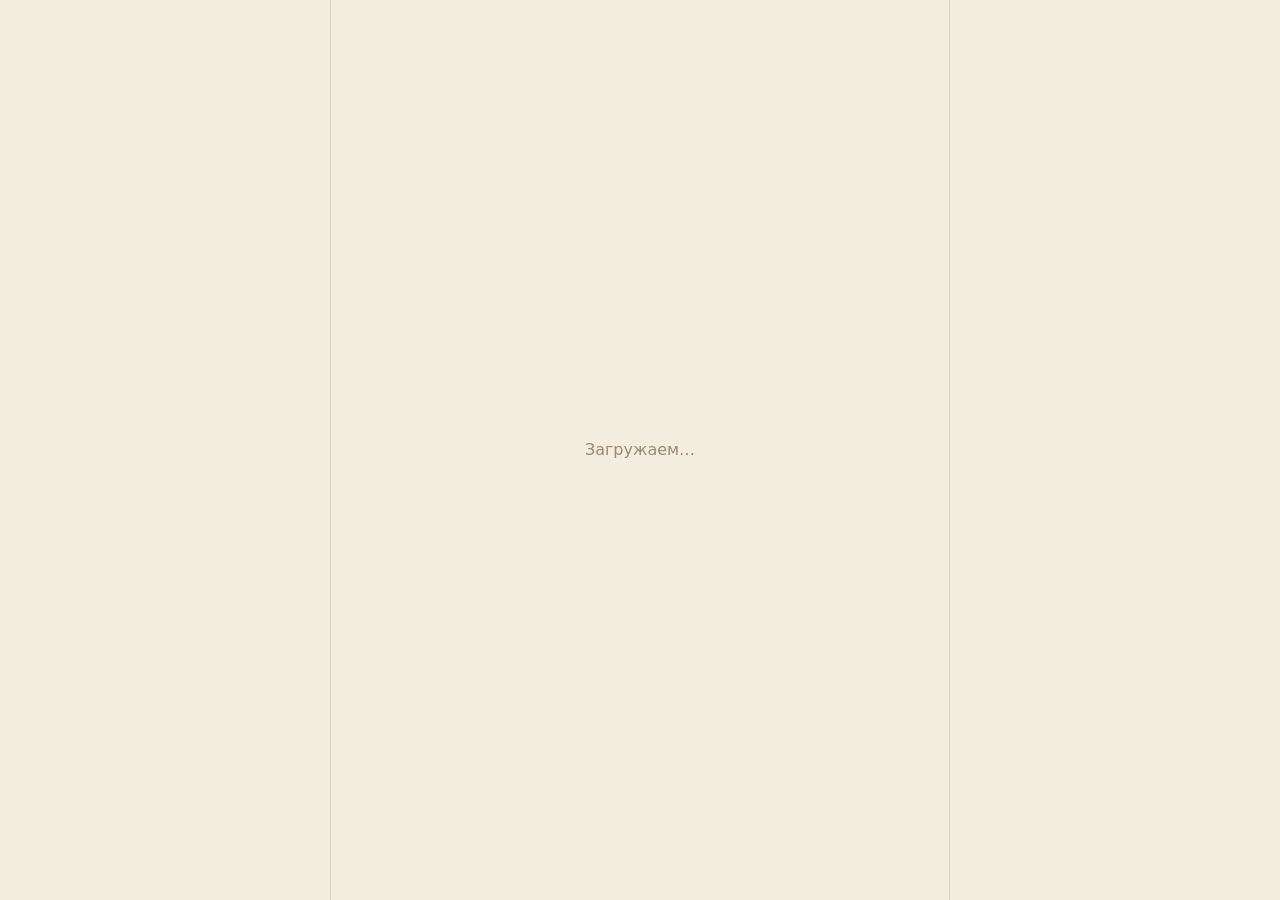
<file: index.html>
<!doctype html>
<html lang="ru">
  <head>
    <meta charset="utf-8" />
    <meta name="robots" content="noindex, nofollow" />
    <meta
      name="viewport"
      content="width=device-width, initial-scale=1, viewport-fit=cover, user-scalable=no"
    />
    <meta name="theme-color" content="#b3572a" media="(prefers-color-scheme: light)" />
    <meta name="theme-color" content="#0f0c08" media="(prefers-color-scheme: dark)" />
    <title>Дачные тайны</title>
    <script type="module" crossorigin src="./assets/index.B3UUmNDJ.js"></script>
    <link rel="stylesheet" crossorigin href="./assets/style.BuzWzdfw.css">
  </head>
  <body>
    <div id="app">
      <div class="boot">Загружаем…</div>
    </div>
  </body>
</html>
</file>
<file: assets/style.BuzWzdfw.css>
:root{--paper: #eff1ee;--surface: #ffffff;--surface-2: #e6ebe7;--ink: #16201b;--ink-2: #4a5750;--ink-3: #79887f;--line: #d2d9d3;--felt: #1f6e4e;--felt-soft: #dcebe2;--suit: #b3332b;--gold: #8c6f1e;--side-1: #1f6e4e;--side-2: #b3332b;--font-ui: "Segoe UI", system-ui, -apple-system, sans-serif;--font-num: ui-monospace, "Cascadia Mono", Consolas, monospace;--r-sm: 6px;--r-md: 10px;--r-lg: 16px;--gap-1: 4px;--gap-2: 8px;--gap-3: 14px;--gap-4: 22px;--gap-5: 34px;--tap: 44px;--shadow: 0 1px 2px rgb(22 32 27 / .06), 0 6px 20px rgb(22 32 27 / .08);--ease: cubic-bezier(.2, .7, .3, 1)}@media (prefers-color-scheme: dark){:root:not([data-theme=light]){--paper: #0f1412;--surface: #161d19;--surface-2: #1d2621;--ink: #e6ece7;--ink-2: #a7b4ac;--ink-3: #7b8a82;--line: #2a3531;--felt: #4fc08d;--felt-soft: #153024;--suit: #e8756a;--gold: #d2b061;--side-1: #4fc08d;--side-2: #e8756a;--shadow: 0 1px 2px rgb(0 0 0 / .4), 0 8px 24px rgb(0 0 0 / .35)}}:root[data-theme=dark]{--paper: #0f1412;--surface: #161d19;--surface-2: #1d2621;--ink: #e6ece7;--ink-2: #a7b4ac;--ink-3: #7b8a82;--line: #2a3531;--felt: #4fc08d;--felt-soft: #153024;--suit: #e8756a;--gold: #d2b061;--side-1: #4fc08d;--side-2: #e8756a;--shadow: 0 1px 2px rgb(0 0 0 / .4), 0 8px 24px rgb(0 0 0 / .35)}@media (prefers-reduced-motion: reduce){*,*:before,*:after{animation-duration:.01ms!important;transition-duration:.01ms!important}}*{box-sizing:border-box;-webkit-tap-highlight-color:transparent}html,body{margin:0;height:100%;overscroll-behavior:none}body{background:var(--paper);color:var(--ink);font-family:var(--font-ui);font-size:16px;line-height:1.5;user-select:none;-webkit-user-select:none}#app{height:100%;width:100%;max-width:620px;margin:0 auto;display:flex;flex-direction:column;background:var(--paper);border-inline:1px solid var(--line)}@media (max-width: 640px){#app{border-inline:0}}.screen{flex:1;display:flex;flex-direction:column;min-height:0}.screen[hidden]{display:none}.topbar{display:flex;align-items:center;gap:var(--gap-2);padding:var(--gap-2) var(--gap-3);border-bottom:1px solid var(--line);background:var(--surface);min-height:52px}.topbar .title{font-weight:600;letter-spacing:.01em}.topbar .spacer{flex:1}.btn{appearance:none;border:1px solid var(--line);background:var(--surface);color:var(--ink);font:inherit;font-weight:600;min-height:var(--tap);padding:0 18px;border-radius:var(--r-md);cursor:pointer;display:inline-flex;align-items:center;justify-content:center;gap:var(--gap-2);transition:transform .12s var(--ease),background .15s var(--ease)}.btn:active{transform:translateY(1px)}.btn:focus-visible{outline:2px solid var(--felt);outline-offset:2px}.btn.primary{background:var(--felt);border-color:var(--felt);color:#fff}:root[data-theme=dark] .btn.primary,:root:not([data-theme=light]) .btn.primary{color:#08110c}.btn.ghost{border-color:transparent;background:transparent;color:var(--ink-2);padding:0 10px}.btn.reward{border-color:var(--gold);color:var(--gold);background:transparent}.btn[disabled]{opacity:.45;pointer-events:none}.overlay{position:fixed;inset:0;background:#0a100d8c;display:grid;place-items:center;padding:var(--gap-4);z-index:40;animation:fade .18s var(--ease)}.overlay[hidden]{display:none}.dialog{background:var(--surface);border:1px solid var(--line);border-radius:var(--r-lg);box-shadow:var(--shadow);padding:var(--gap-4);width:min(420px,100%);display:flex;flex-direction:column;gap:var(--gap-3);animation:pop .22s var(--ease)}.dialog h2{margin:0;font-size:22px;letter-spacing:-.01em}.dialog p{margin:0;color:var(--ink-2)}.dialog .actions{display:flex;flex-direction:column;gap:var(--gap-2)}.toast{position:fixed;left:50%;bottom:24px;transform:translate(-50%);background:var(--ink);color:var(--paper);padding:10px 16px;border-radius:var(--r-md);font-size:14px;z-index:50;animation:fade .18s var(--ease)}@keyframes fade{0%{opacity:0}}@keyframes pop{0%{opacity:0;transform:scale(.94)}}:root{--paper: #f3ede0;--surface: #fffaf0;--surface-2: #ece2cc;--ink: #2e2418;--ink-2: #6b5d47;--ink-3: #9a8a70;--line: #ddd0b4;--felt: #8a5a2b;--felt-soft: #ecdfc4;--clue: #b3572a;--stamp: #a83232}@media (prefers-color-scheme: dark){:root:not([data-theme=light]){--paper: #17130d;--surface: #221c13;--surface-2: #2b241a;--ink: #ece3d2;--ink-2: #b8a988;--ink-3: #85775c;--line: #3a3122;--felt: #c98a4f;--felt-soft: #33291a;--clue: #d98255;--stamp: #e06b5a}}:root[data-theme=dark]{--paper: #17130d;--surface: #221c13;--surface-2: #2b241a;--ink: #ece3d2;--ink-2: #b8a988;--ink-3: #85775c;--line: #3a3122;--felt: #c98a4f;--felt-soft: #33291a;--clue: #d98255;--stamp: #e06b5a}.boot{flex:1;display:grid;place-items:center;color:var(--ink-3, #9a8a70);font-family:system-ui,sans-serif}.plot{flex:1;display:flex;flex-direction:column;gap:var(--gap-4);padding:var(--gap-4);overflow-y:auto}.plot h1{font-size:26px;letter-spacing:-.01em;margin:0}.plot-grid{display:flex;gap:var(--gap-2);overflow-x:auto}.case-list,.grids-stack{display:flex;flex-direction:column;gap:var(--gap-2)}.plot-label{font-size:12px;letter-spacing:.06em;text-transform:uppercase;color:var(--ink-3);margin-top:var(--gap-2)}.plot-cell{flex:0 0 auto;background:var(--surface);border:1px solid var(--line);border-radius:var(--r-sm);display:flex;flex-direction:column;align-items:center;justify-content:center;gap:2px;padding:8px 12px;min-width:64px}.plot-cell .icon{font-size:18px}.plot-cell.locked{opacity:.4}.plot-cell .name{font-size:10px;color:var(--ink-2);text-align:center;white-space:nowrap}.case-card{background:var(--surface);border:1px solid var(--line);border-radius:var(--r-lg);box-shadow:var(--shadow);padding:18px var(--gap-3);display:flex;align-items:center;gap:var(--gap-3);text-align:left;cursor:pointer;width:100%}.case-card .stamp{width:52px;height:52px;border-radius:50%;background:var(--clue);color:#fff;display:flex;align-items:center;justify-content:center;font-size:24px;flex:none}.case-card .text b{display:block;font-size:17px;color:var(--ink)}.case-card .text span{font-size:13px;color:var(--ink-3)}.achievements{display:grid;grid-template-columns:repeat(auto-fill,minmax(76px,1fr));gap:var(--gap-2)}.achievement{background:var(--surface);border:1px dashed var(--line);border-radius:var(--r-sm);display:flex;flex-direction:column;align-items:center;justify-content:center;gap:2px;padding:10px 6px;text-align:center}.achievement .badge{font-size:20px}.achievement .label{font-size:10px;color:var(--ink-3);line-height:1.3}.achievement.unlocked{border-style:solid;border-color:var(--felt)}.achievement.unlocked .label{color:var(--ink);font-weight:600}.shop-btn{align-self:flex-start}.shop .shop-item{display:flex;align-items:center;justify-content:space-between;gap:var(--gap-3);padding:10px 0;border-top:1px solid var(--line)}.shop .shop-item:first-of-type{border-top:none}.shop-item-text{display:flex;flex-direction:column;gap:2px}.shop-item-text b{color:var(--ink);font-size:14px}.shop-item-text span{color:var(--ink-3);font-size:12px;line-height:1.4}.case{flex:1;display:flex;flex-direction:column;min-height:0}.case-scroll{flex:1;min-height:0;overflow-y:auto;display:flex;flex-direction:column;gap:var(--gap-3);padding:var(--gap-3)}.hint-bar{flex:none;display:flex;flex-direction:column;gap:8px;padding:var(--gap-3);padding-bottom:max(var(--gap-3),env(safe-area-inset-bottom));border-top:1px solid var(--line);background:var(--surface)}.clues{background:var(--surface);border:1px dashed var(--line);border-radius:var(--r-sm);padding:10px 12px;font-size:13px;color:var(--ink-2);line-height:1.55}.clues .clue{display:flex;gap:6px;padding:2px 0}.clues .clue.done{color:var(--ink-3);text-decoration:line-through;text-decoration-color:var(--line)}.clues b{color:var(--clue);font-weight:600;flex:none}.grid-block{background:var(--surface);border:1px solid var(--line);border-radius:var(--r-sm);padding:10px;overflow-x:auto}.grid-block .label{font-size:11px;letter-spacing:.05em;text-transform:uppercase;color:var(--ink-3);margin-bottom:8px}.grid-table{display:grid;gap:3px;font-size:11px;width:max-content;min-width:100%}.grid-table .corner{min-width:64px}.grid-table .h{color:var(--ink-3);text-align:center;writing-mode:vertical-rl;padding:4px 0;font-size:10.5px;min-height:52px;display:flex;align-items:center;justify-content:center}.grid-table .h.short{writing-mode:horizontal-tb;align-items:flex-end;font-size:13px;font-weight:600;min-height:28px}.grid-table .row-label{color:var(--ink-2);display:flex;align-items:center;font-size:12px;min-width:64px;padding-right:4px}.grid-table button.cell{appearance:none;border:1px solid var(--line);background:var(--paper);border-radius:5px;width:34px;height:34px;display:flex;align-items:center;justify-content:center;font-weight:700;font-size:15px;cursor:pointer;color:var(--ink-2);transition:background .12s var(--ease, ease),transform .08s var(--ease, ease)}.grid-table button.cell:active{transform:scale(.92)}.grid-table button.cell:focus-visible{outline:2px solid var(--felt);outline-offset:1px}.grid-table button.cell.yes{background:var(--felt);color:#fff;border-color:var(--felt)}.grid-table button.cell.no{color:var(--ink-3)}.grid-table button.cell.hinted{box-shadow:0 0 0 2px var(--stamp)}.hint-btn{border:1px solid var(--clue);color:var(--clue);background:transparent}.hint-text{font-size:13px;color:var(--ink-2);background:var(--felt-soft);border-radius:var(--r-sm);padding:10px 12px;line-height:1.5}.reveal{flex:1;display:flex;flex-direction:column;overflow-y:auto}.scene{background:linear-gradient(180deg,var(--surface-2),var(--paper));position:relative;display:flex;align-items:flex-end;justify-content:center;padding-bottom:22px;min-height:130px}.case-file{display:flex;flex-direction:column;gap:6px;padding:var(--gap-3);background:var(--surface);border-top:1px solid var(--line);border-bottom:1px solid var(--line)}.case-file-row{display:flex;justify-content:space-between;gap:10px;font-size:13px}.case-file-row b{color:var(--ink)}.case-file-row span{color:var(--ink-2);text-align:right}.figure{width:56px;height:56px;border-radius:50%;background:var(--felt);display:flex;align-items:center;justify-content:center;font-size:24px;margin:0 -6px;border:3px solid var(--paper)}.figure.b{background:var(--clue)}.stamp-big{position:absolute;top:20px;right:20px;border:3px solid var(--stamp);color:var(--stamp);padding:5px 12px;border-radius:6px;font-weight:800;font-size:13px;transform:rotate(-8deg);letter-spacing:.04em}.reveal-text{padding:var(--gap-3);background:var(--surface);border-top:1px solid var(--line);font-size:14px;color:var(--ink-2);line-height:1.55}.reward{display:flex;align-items:center;gap:8px;padding:10px var(--gap-3);background:var(--felt-soft);color:var(--ink);font-size:13px}.controls{display:flex;gap:var(--gap-2);padding:var(--gap-3);padding-bottom:max(var(--gap-3),env(safe-area-inset-bottom));border-top:1px solid var(--line);background:var(--surface)}.controls .btn{flex:1}.shop-price{margin-top:2px;font-weight:700;color:var(--felt)}.case-intro{padding:10px 12px;margin-bottom:var(--gap-2);background:var(--felt-soft);border-radius:var(--r-sm);font-size:14px;line-height:1.55;color:var(--ink)}.clues .clues-title{font-weight:700;color:var(--ink);margin-bottom:4px}.finding{display:flex;flex-direction:column;gap:6px;padding:var(--gap-3);border-top:1px dashed var(--line);background:var(--surface);font-size:14px;line-height:1.5;color:var(--ink-2)}.finding b{color:var(--ink)}.finding p{margin:0}.finding .finding-next{font-style:italic;color:var(--ink-3)}.case-scroll .to-grids{align-self:flex-start}.case-scroll .to-grids[hidden]{display:none}.grids-goal{font-size:14px;line-height:1.5;color:var(--ink)}.grid-block .grid-note{font-size:13px;line-height:1.4;color:var(--ink-3);margin:-4px 0 8px}.case-file-row.case-file-head{font-size:12px;color:var(--ink-3);text-transform:uppercase;letter-spacing:.04em}.case-file-row.case-file-head b{color:var(--ink-3)}.case-card.locked{cursor:default;opacity:.7;box-shadow:none}.case-card.locked .stamp{background:var(--surface-2)}.testimonies{display:flex;flex-direction:column;gap:6px;padding:10px 12px;border-left:3px solid var(--stamp);border-radius:var(--r-sm);background:var(--surface);font-size:13px;line-height:1.5;color:var(--ink-2)}.testimonies-title{font-weight:700;color:var(--ink)}.testimonies-note{color:var(--ink-3)}.testimony b{color:var(--ink);margin-right:6px}.step .case-file{border:1px solid var(--line);border-radius:var(--r-sm)}.step-title,.step-question{font-size:14px;font-weight:700;line-height:1.5;color:var(--ink)}.step-options{display:grid;grid-template-columns:repeat(2,minmax(0,1fr));gap:var(--gap-2)}.step-options .btn{min-height:44px}.step-options .btn.chosen{border-color:var(--stamp);color:var(--stamp)}.step-feedback{padding:10px 12px;border-radius:var(--r-sm);background:var(--surface-2);font-size:14px;line-height:1.55;color:var(--ink)}.step-feedback.correct{background:var(--felt-soft)}.step-feedback[hidden]{display:none}.step-next{margin-top:var(--gap-2);display:flex}.step-next .btn{flex:1}.story{position:fixed;inset:0;z-index:45;display:flex;flex-direction:column;padding-inline:max(0px,calc((100% - 480px)/2));background:var(--paper)}.story-body{flex:1;min-height:0;overflow-y:auto;display:flex;flex-direction:column;gap:var(--gap-3);padding:var(--gap-3)}.story-frame{aspect-ratio:4 / 3;border-radius:var(--r-lg);overflow:hidden;background:var(--surface-2);box-shadow:var(--shadow);flex:none}.story-image{display:block;width:100%;height:100%;object-fit:contain}.story-caption{margin:0;font-size:16px;line-height:1.55;color:var(--ink)}.story-controls{align-items:center}.story-controls .story-counter{flex:none;min-width:48px;font-size:13px;color:var(--ink-3)}.case-intro .story-replay{display:block;margin-top:8px;min-height:44px}.case-card .cover{position:relative;flex:none;width:72px;height:54px}.case-card .cover-image{display:block;width:100%;height:100%;object-fit:cover;border-radius:var(--r-sm);background:var(--surface-2)}.case-card .stamp.badge{position:absolute;right:-6px;bottom:-6px;width:26px;height:26px;font-size:13px;border:2px solid var(--surface)}.case-card.locked .cover-image{filter:grayscale(1)}.case-scroll>.story-replay{align-self:flex-start;min-height:44px}.evidence{background:var(--surface);border-left:3px solid var(--clue);border-radius:var(--r-sm);padding:10px 12px;font-size:13px;line-height:1.55;color:var(--ink-2)}.evidence .evidence-title{font-weight:700;color:var(--ink);margin-bottom:4px}.evidence .clue{display:flex;gap:6px;padding:2px 0}.evidence .clue b{color:var(--clue);flex:none}.step-options.versions{grid-template-columns:1fr}.step-options.versions .btn{border:1px solid var(--line);background:var(--surface);white-space:normal;text-align:left;justify-content:flex-start;line-height:1.4;padding-block:10px}.daily-section{display:flex;flex-direction:column;gap:var(--gap-2)}.daily-card{background:var(--surface);border:2px solid var(--clue);border-radius:var(--r-lg);box-shadow:var(--shadow);padding:14px var(--gap-3);display:flex;align-items:center;gap:var(--gap-3);text-align:left;cursor:pointer;width:100%;min-height:64px}.daily-card .stamp{width:44px;height:44px;border-radius:50%;background:var(--clue);color:#fff;display:flex;align-items:center;justify-content:center;font-size:20px;flex:none}.daily-card .text b{display:block;font-size:16px;color:var(--ink)}.daily-card .text span{font-size:13px;color:var(--ink-3)}.daily-card.past{border-width:1px;border-color:var(--line);box-shadow:none;padding:10px var(--gap-3);min-height:52px}.daily-card.past .stamp{width:32px;height:32px;font-size:15px;background:var(--surface-2);color:var(--ink-2)}.daily-card.past .text b{font-size:14px}.daily-empty{border:1px dashed var(--line);border-radius:var(--r-lg);padding:14px var(--gap-3);font-size:14px;line-height:1.5;color:var(--ink-2);background:var(--surface)}.daily-past-label{font-size:13px;color:var(--ink-3);margin-top:4px}.daily-section .daily-more{align-self:flex-start;min-height:44px}.test-marker{position:fixed;top:0;left:0;right:0;z-index:60;pointer-events:none;padding:2px 8px;background:var(--stamp);color:#fff;font:600 11px/1.4 system-ui,sans-serif;text-align:center;white-space:nowrap;overflow:hidden;text-overflow:ellipsis;opacity:.92}
</file>
<file: candidate-20261016/assets/style.BIKwZiai.css>
:root{--paper: #eff1ee;--surface: #ffffff;--surface-2: #e6ebe7;--ink: #16201b;--ink-2: #4a5750;--ink-3: #79887f;--line: #d2d9d3;--felt: #1f6e4e;--felt-soft: #dcebe2;--suit: #b3332b;--gold: #8c6f1e;--side-1: #1f6e4e;--side-2: #b3332b;--font-ui: "Segoe UI", system-ui, -apple-system, sans-serif;--font-num: ui-monospace, "Cascadia Mono", Consolas, monospace;--r-sm: 6px;--r-md: 10px;--r-lg: 16px;--gap-1: 4px;--gap-2: 8px;--gap-3: 14px;--gap-4: 22px;--gap-5: 34px;--tap: 44px;--shadow: 0 1px 2px rgb(22 32 27 / .06), 0 6px 20px rgb(22 32 27 / .08);--ease: cubic-bezier(.2, .7, .3, 1)}@media (prefers-color-scheme: dark){:root:not([data-theme=light]){--paper: #0f1412;--surface: #161d19;--surface-2: #1d2621;--ink: #e6ece7;--ink-2: #a7b4ac;--ink-3: #7b8a82;--line: #2a3531;--felt: #4fc08d;--felt-soft: #153024;--suit: #e8756a;--gold: #d2b061;--side-1: #4fc08d;--side-2: #e8756a;--shadow: 0 1px 2px rgb(0 0 0 / .4), 0 8px 24px rgb(0 0 0 / .35)}}:root[data-theme=dark]{--paper: #0f1412;--surface: #161d19;--surface-2: #1d2621;--ink: #e6ece7;--ink-2: #a7b4ac;--ink-3: #7b8a82;--line: #2a3531;--felt: #4fc08d;--felt-soft: #153024;--suit: #e8756a;--gold: #d2b061;--side-1: #4fc08d;--side-2: #e8756a;--shadow: 0 1px 2px rgb(0 0 0 / .4), 0 8px 24px rgb(0 0 0 / .35)}@media (prefers-reduced-motion: reduce){*,*:before,*:after{animation-duration:.01ms!important;transition-duration:.01ms!important}}*{box-sizing:border-box;-webkit-tap-highlight-color:transparent}html,body{margin:0;height:100%;overscroll-behavior:none}body{background:var(--paper);color:var(--ink);font-family:var(--font-ui);font-size:16px;line-height:1.5;user-select:none;-webkit-user-select:none}#app{height:100%;width:100%;max-width:620px;margin:0 auto;display:flex;flex-direction:column;background:var(--paper);border-inline:1px solid var(--line)}@media (max-width: 640px){#app{border-inline:0}}.screen{flex:1;display:flex;flex-direction:column;min-height:0}.screen[hidden]{display:none}.topbar{display:flex;align-items:center;gap:var(--gap-2);padding:var(--gap-2) var(--gap-3);border-bottom:1px solid var(--line);background:var(--surface);min-height:52px}.topbar .title{font-weight:600;letter-spacing:.01em}.topbar .spacer{flex:1}.btn{appearance:none;border:1px solid var(--line);background:var(--surface);color:var(--ink);font:inherit;font-weight:600;min-height:var(--tap);padding:0 18px;border-radius:var(--r-md);cursor:pointer;display:inline-flex;align-items:center;justify-content:center;gap:var(--gap-2);transition:transform .12s var(--ease),background .15s var(--ease)}.btn:active{transform:translateY(1px)}.btn:focus-visible{outline:2px solid var(--felt);outline-offset:2px}.btn.primary{background:var(--felt);border-color:var(--felt);color:#fff}:root[data-theme=dark] .btn.primary,:root:not([data-theme=light]) .btn.primary{color:#08110c}.btn.ghost{border-color:transparent;background:transparent;color:var(--ink-2);padding:0 10px}.btn.reward{border-color:var(--gold);color:var(--gold);background:transparent}.btn[disabled]{opacity:.45;pointer-events:none}.overlay{position:fixed;inset:0;background:#0a100d8c;display:grid;place-items:center;padding:var(--gap-4);z-index:40;animation:fade .18s var(--ease)}.overlay[hidden]{display:none}.dialog{background:var(--surface);border:1px solid var(--line);border-radius:var(--r-lg);box-shadow:var(--shadow);padding:var(--gap-4);width:min(420px,100%);display:flex;flex-direction:column;gap:var(--gap-3);animation:pop .22s var(--ease)}.dialog h2{margin:0;font-size:22px;letter-spacing:-.01em}.dialog p{margin:0;color:var(--ink-2)}.dialog .actions{display:flex;flex-direction:column;gap:var(--gap-2)}.toast{position:fixed;left:50%;bottom:24px;transform:translate(-50%);background:var(--ink);color:var(--paper);padding:10px 16px;border-radius:var(--r-md);font-size:14px;z-index:50;animation:fade .18s var(--ease)}@keyframes fade{0%{opacity:0}}@keyframes pop{0%{opacity:0;transform:scale(.94)}}:root{--paper: #f3ede0;--surface: #fffaf0;--surface-2: #ece2cc;--ink: #2e2418;--ink-2: #6b5d47;--ink-3: #9a8a70;--line: #ddd0b4;--felt: #8a5a2b;--felt-soft: #ecdfc4;--clue: #b3572a;--stamp: #a83232}@media (prefers-color-scheme: dark){:root:not([data-theme=light]){--paper: #17130d;--surface: #221c13;--surface-2: #2b241a;--ink: #ece3d2;--ink-2: #b8a988;--ink-3: #85775c;--line: #3a3122;--felt: #c98a4f;--felt-soft: #33291a;--clue: #d98255;--stamp: #e06b5a}}:root[data-theme=dark]{--paper: #17130d;--surface: #221c13;--surface-2: #2b241a;--ink: #ece3d2;--ink-2: #b8a988;--ink-3: #85775c;--line: #3a3122;--felt: #c98a4f;--felt-soft: #33291a;--clue: #d98255;--stamp: #e06b5a}.boot{flex:1;display:grid;place-items:center;color:var(--ink-3, #9a8a70);font-family:system-ui,sans-serif}.plot{flex:1;display:flex;flex-direction:column;gap:var(--gap-4);padding:var(--gap-4);overflow-y:auto}.plot h1{font-size:26px;letter-spacing:-.01em;margin:0}.plot-grid{display:flex;gap:var(--gap-2);overflow-x:auto}.case-list,.grids-stack{display:flex;flex-direction:column;gap:var(--gap-2)}.plot-label{font-size:12px;letter-spacing:.06em;text-transform:uppercase;color:var(--ink-3);margin-top:var(--gap-2)}.plot-cell{flex:0 0 auto;background:var(--surface);border:1px solid var(--line);border-radius:var(--r-sm);display:flex;flex-direction:column;align-items:center;justify-content:center;gap:2px;padding:8px 12px;min-width:64px}.plot-cell .icon{font-size:18px}.plot-cell.locked{opacity:.4}.plot-cell .name{font-size:10px;color:var(--ink-2);text-align:center;white-space:nowrap}.case-card{background:var(--surface);border:1px solid var(--line);border-radius:var(--r-lg);box-shadow:var(--shadow);padding:18px var(--gap-3);display:flex;align-items:center;gap:var(--gap-3);text-align:left;cursor:pointer;width:100%}.case-card .stamp{width:52px;height:52px;border-radius:50%;background:var(--clue);color:#fff;display:flex;align-items:center;justify-content:center;font-size:24px;flex:none}.case-card .text b{display:block;font-size:17px;color:var(--ink)}.case-card .text span{font-size:13px;color:var(--ink-3)}.achievements{display:grid;grid-template-columns:repeat(auto-fill,minmax(76px,1fr));gap:var(--gap-2)}.achievement{background:var(--surface);border:1px dashed var(--line);border-radius:var(--r-sm);display:flex;flex-direction:column;align-items:center;justify-content:center;gap:2px;padding:10px 6px;text-align:center}.achievement .badge{font-size:20px}.achievement .label{font-size:10px;color:var(--ink-3);line-height:1.3}.achievement.unlocked{border-style:solid;border-color:var(--felt)}.achievement.unlocked .label{color:var(--ink);font-weight:600}.shop-btn{align-self:flex-start}.shop .shop-item{display:flex;align-items:center;justify-content:space-between;gap:var(--gap-3);padding:10px 0;border-top:1px solid var(--line)}.shop .shop-item:first-of-type{border-top:none}.shop-item-text{display:flex;flex-direction:column;gap:2px}.shop-item-text b{color:var(--ink);font-size:14px}.shop-item-text span{color:var(--ink-3);font-size:12px;line-height:1.4}.case{flex:1;display:flex;flex-direction:column;min-height:0}.case-scroll{flex:1;min-height:0;overflow-y:auto;display:flex;flex-direction:column;gap:var(--gap-3);padding:var(--gap-3)}.hint-bar{flex:none;display:flex;flex-direction:column;gap:8px;padding:var(--gap-3);padding-bottom:max(var(--gap-3),env(safe-area-inset-bottom));border-top:1px solid var(--line);background:var(--surface)}.clues{background:var(--surface);border:1px dashed var(--line);border-radius:var(--r-sm);padding:10px 12px;font-size:13px;color:var(--ink-2);line-height:1.55}.clues .clue{display:flex;gap:6px;padding:2px 0}.clues .clue.done{color:var(--ink-3);text-decoration:line-through;text-decoration-color:var(--line)}.clues b{color:var(--clue);font-weight:600;flex:none}.grid-block{background:var(--surface);border:1px solid var(--line);border-radius:var(--r-sm);padding:10px;overflow-x:auto}.grid-block .label{font-size:11px;letter-spacing:.05em;text-transform:uppercase;color:var(--ink-3);margin-bottom:8px}.grid-table{display:grid;gap:3px;font-size:11px;width:max-content;min-width:100%}.grid-table .corner{min-width:64px}.grid-table .h{color:var(--ink-3);text-align:center;writing-mode:vertical-rl;padding:4px 0;font-size:10.5px;min-height:52px;display:flex;align-items:center;justify-content:center}.grid-table .h.short{writing-mode:horizontal-tb;align-items:flex-end;font-size:13px;font-weight:600;min-height:28px}.grid-table .row-label{color:var(--ink-2);display:flex;align-items:center;font-size:12px;min-width:64px;padding-right:4px}.grid-table button.cell{appearance:none;border:1px solid var(--line);background:var(--paper);border-radius:5px;width:34px;height:34px;display:flex;align-items:center;justify-content:center;font-weight:700;font-size:15px;cursor:pointer;color:var(--ink-2);transition:background .12s var(--ease, ease),transform .08s var(--ease, ease)}.grid-table button.cell:active{transform:scale(.92)}.grid-table button.cell:focus-visible{outline:2px solid var(--felt);outline-offset:1px}.grid-table button.cell.yes{background:var(--felt);color:#fff;border-color:var(--felt)}.grid-table button.cell.no{color:var(--ink-3)}.grid-table button.cell.hinted{box-shadow:0 0 0 2px var(--stamp)}.hint-btn{border:1px solid var(--clue);color:var(--clue);background:transparent}.hint-text{font-size:13px;color:var(--ink-2);background:var(--felt-soft);border-radius:var(--r-sm);padding:10px 12px;line-height:1.5}.reveal{flex:1;display:flex;flex-direction:column;overflow-y:auto}.scene{background:linear-gradient(180deg,var(--surface-2),var(--paper));position:relative;display:flex;align-items:flex-end;justify-content:center;padding-bottom:22px;min-height:130px}.case-file{display:flex;flex-direction:column;gap:6px;padding:var(--gap-3);background:var(--surface);border-top:1px solid var(--line);border-bottom:1px solid var(--line)}.case-file-row{display:flex;justify-content:space-between;gap:10px;font-size:13px}.case-file-row b{color:var(--ink)}.case-file-row span{color:var(--ink-2);text-align:right}.figure{width:56px;height:56px;border-radius:50%;background:var(--felt);display:flex;align-items:center;justify-content:center;font-size:24px;margin:0 -6px;border:3px solid var(--paper)}.figure.b{background:var(--clue)}.stamp-big{position:absolute;top:20px;right:20px;border:3px solid var(--stamp);color:var(--stamp);padding:5px 12px;border-radius:6px;font-weight:800;font-size:13px;transform:rotate(-8deg);letter-spacing:.04em}.reveal-text{padding:var(--gap-3);background:var(--surface);border-top:1px solid var(--line);font-size:14px;color:var(--ink-2);line-height:1.55}.reward{display:flex;align-items:center;gap:8px;padding:10px var(--gap-3);background:var(--felt-soft);color:var(--ink);font-size:13px}.controls{display:flex;gap:var(--gap-2);padding:var(--gap-3);padding-bottom:max(var(--gap-3),env(safe-area-inset-bottom));border-top:1px solid var(--line);background:var(--surface)}.controls .btn{flex:1}.shop-price{margin-top:2px;font-weight:700;color:var(--felt)}.case-intro{padding:10px 12px;margin-bottom:var(--gap-2);background:var(--felt-soft);border-radius:var(--r-sm);font-size:14px;line-height:1.55;color:var(--ink)}.clues .clues-title{font-weight:700;color:var(--ink);margin-bottom:4px}.finding{display:flex;flex-direction:column;gap:6px;padding:var(--gap-3);border-top:1px dashed var(--line);background:var(--surface);font-size:14px;line-height:1.5;color:var(--ink-2)}.finding b{color:var(--ink)}.finding p{margin:0}.finding .finding-next{font-style:italic;color:var(--ink-3)}.case-scroll .to-grids{align-self:flex-start}.case-scroll .to-grids[hidden]{display:none}.grids-goal{font-size:14px;line-height:1.5;color:var(--ink)}.grid-block .grid-note{font-size:13px;line-height:1.4;color:var(--ink-3);margin:-4px 0 8px}.case-file-row.case-file-head{font-size:12px;color:var(--ink-3);text-transform:uppercase;letter-spacing:.04em}.case-file-row.case-file-head b{color:var(--ink-3)}.case-card.locked{cursor:default;opacity:.7;box-shadow:none}.case-card.locked .stamp{background:var(--surface-2)}.testimonies{display:flex;flex-direction:column;gap:6px;padding:10px 12px;border-left:3px solid var(--stamp);border-radius:var(--r-sm);background:var(--surface);font-size:13px;line-height:1.5;color:var(--ink-2)}.testimonies-title{font-weight:700;color:var(--ink)}.testimonies-note{color:var(--ink-3)}.testimony b{color:var(--ink);margin-right:6px}.step .case-file{border:1px solid var(--line);border-radius:var(--r-sm)}.step-title,.step-question{font-size:14px;font-weight:700;line-height:1.5;color:var(--ink)}.step-options{display:grid;grid-template-columns:repeat(2,minmax(0,1fr));gap:var(--gap-2)}.step-options .btn{min-height:44px}.step-options .btn.chosen{border-color:var(--stamp);color:var(--stamp)}.step-feedback{padding:10px 12px;border-radius:var(--r-sm);background:var(--surface-2);font-size:14px;line-height:1.55;color:var(--ink)}.step-feedback.correct{background:var(--felt-soft)}.step-feedback[hidden]{display:none}.step-next{margin-top:var(--gap-2);display:flex}.step-next .btn{flex:1}.story{position:fixed;inset:0;z-index:45;display:flex;flex-direction:column;padding-inline:max(0px,calc((100% - 480px)/2));background:var(--paper)}.story-body{flex:1;min-height:0;overflow-y:auto;display:flex;flex-direction:column;gap:var(--gap-3);padding:var(--gap-3)}.story-frame{aspect-ratio:4 / 3;border-radius:var(--r-lg);overflow:hidden;background:var(--surface-2);box-shadow:var(--shadow);flex:none}.story-image{display:block;width:100%;height:100%;object-fit:contain}.story-caption{margin:0;font-size:16px;line-height:1.55;color:var(--ink)}.story-controls{align-items:center}.story-controls .story-counter{flex:none;min-width:48px;font-size:13px;color:var(--ink-3)}.case-intro .story-replay{display:block;margin-top:8px;min-height:44px}.case-card .cover{position:relative;flex:none;width:72px;height:54px}.case-card .cover-image{display:block;width:100%;height:100%;object-fit:cover;border-radius:var(--r-sm);background:var(--surface-2)}.case-card .stamp.badge{position:absolute;right:-6px;bottom:-6px;width:26px;height:26px;font-size:13px;border:2px solid var(--surface)}.case-card.locked .cover-image{filter:grayscale(1)}.case-scroll>.story-replay{align-self:flex-start;min-height:44px}.evidence{background:var(--surface);border-left:3px solid var(--clue);border-radius:var(--r-sm);padding:10px 12px;font-size:13px;line-height:1.55;color:var(--ink-2)}.evidence .evidence-title{font-weight:700;color:var(--ink);margin-bottom:4px}.evidence .clue{display:flex;gap:6px;padding:2px 0}.evidence .clue b{color:var(--clue);flex:none}.step-options.versions{grid-template-columns:1fr}.step-options.versions .btn{border:1px solid var(--line);background:var(--surface);white-space:normal;text-align:left;justify-content:flex-start;line-height:1.4;padding-block:10px}.daily-section{display:flex;flex-direction:column;gap:var(--gap-2)}.daily-card{background:var(--surface);border:2px solid var(--clue);border-radius:var(--r-lg);box-shadow:var(--shadow);padding:14px var(--gap-3);display:flex;align-items:center;gap:var(--gap-3);text-align:left;cursor:pointer;width:100%;min-height:64px}.daily-card .stamp{width:44px;height:44px;border-radius:50%;background:var(--clue);color:#fff;display:flex;align-items:center;justify-content:center;font-size:20px;flex:none}.daily-card .text b{display:block;font-size:16px;color:var(--ink)}.daily-card .text span{font-size:13px;color:var(--ink-3)}.daily-card.past{border-width:1px;border-color:var(--line);box-shadow:none;padding:10px var(--gap-3);min-height:52px}.daily-card.past .stamp{width:32px;height:32px;font-size:15px;background:var(--surface-2);color:var(--ink-2)}.daily-card.past .text b{font-size:14px}.daily-empty{border:1px dashed var(--line);border-radius:var(--r-lg);padding:14px var(--gap-3);font-size:14px;line-height:1.5;color:var(--ink-2);background:var(--surface)}.daily-past-label{font-size:13px;color:var(--ink-3);margin-top:4px}.daily-section .daily-more{align-self:flex-start;min-height:44px}.test-marker{position:fixed;top:0;left:0;right:0;z-index:60;pointer-events:none;padding:2px 8px;background:var(--stamp);color:#fff;font:600 11px/1.4 system-ui,sans-serif;text-align:center;white-space:nowrap;overflow:hidden;text-overflow:ellipsis;opacity:.92}.test-marker-journal{position:fixed;top:19px;left:0;right:0;z-index:60;pointer-events:none;padding:2px 8px;background:var(--ink);color:var(--paper);font:600 11px/1.4 system-ui,sans-serif;text-align:center;white-space:nowrap;overflow:hidden;text-overflow:ellipsis;opacity:.92}
</file>
<file: candidate/assets/style.BIKwZiai.css>
:root{--paper: #eff1ee;--surface: #ffffff;--surface-2: #e6ebe7;--ink: #16201b;--ink-2: #4a5750;--ink-3: #79887f;--line: #d2d9d3;--felt: #1f6e4e;--felt-soft: #dcebe2;--suit: #b3332b;--gold: #8c6f1e;--side-1: #1f6e4e;--side-2: #b3332b;--font-ui: "Segoe UI", system-ui, -apple-system, sans-serif;--font-num: ui-monospace, "Cascadia Mono", Consolas, monospace;--r-sm: 6px;--r-md: 10px;--r-lg: 16px;--gap-1: 4px;--gap-2: 8px;--gap-3: 14px;--gap-4: 22px;--gap-5: 34px;--tap: 44px;--shadow: 0 1px 2px rgb(22 32 27 / .06), 0 6px 20px rgb(22 32 27 / .08);--ease: cubic-bezier(.2, .7, .3, 1)}@media (prefers-color-scheme: dark){:root:not([data-theme=light]){--paper: #0f1412;--surface: #161d19;--surface-2: #1d2621;--ink: #e6ece7;--ink-2: #a7b4ac;--ink-3: #7b8a82;--line: #2a3531;--felt: #4fc08d;--felt-soft: #153024;--suit: #e8756a;--gold: #d2b061;--side-1: #4fc08d;--side-2: #e8756a;--shadow: 0 1px 2px rgb(0 0 0 / .4), 0 8px 24px rgb(0 0 0 / .35)}}:root[data-theme=dark]{--paper: #0f1412;--surface: #161d19;--surface-2: #1d2621;--ink: #e6ece7;--ink-2: #a7b4ac;--ink-3: #7b8a82;--line: #2a3531;--felt: #4fc08d;--felt-soft: #153024;--suit: #e8756a;--gold: #d2b061;--side-1: #4fc08d;--side-2: #e8756a;--shadow: 0 1px 2px rgb(0 0 0 / .4), 0 8px 24px rgb(0 0 0 / .35)}@media (prefers-reduced-motion: reduce){*,*:before,*:after{animation-duration:.01ms!important;transition-duration:.01ms!important}}*{box-sizing:border-box;-webkit-tap-highlight-color:transparent}html,body{margin:0;height:100%;overscroll-behavior:none}body{background:var(--paper);color:var(--ink);font-family:var(--font-ui);font-size:16px;line-height:1.5;user-select:none;-webkit-user-select:none}#app{height:100%;width:100%;max-width:620px;margin:0 auto;display:flex;flex-direction:column;background:var(--paper);border-inline:1px solid var(--line)}@media (max-width: 640px){#app{border-inline:0}}.screen{flex:1;display:flex;flex-direction:column;min-height:0}.screen[hidden]{display:none}.topbar{display:flex;align-items:center;gap:var(--gap-2);padding:var(--gap-2) var(--gap-3);border-bottom:1px solid var(--line);background:var(--surface);min-height:52px}.topbar .title{font-weight:600;letter-spacing:.01em}.topbar .spacer{flex:1}.btn{appearance:none;border:1px solid var(--line);background:var(--surface);color:var(--ink);font:inherit;font-weight:600;min-height:var(--tap);padding:0 18px;border-radius:var(--r-md);cursor:pointer;display:inline-flex;align-items:center;justify-content:center;gap:var(--gap-2);transition:transform .12s var(--ease),background .15s var(--ease)}.btn:active{transform:translateY(1px)}.btn:focus-visible{outline:2px solid var(--felt);outline-offset:2px}.btn.primary{background:var(--felt);border-color:var(--felt);color:#fff}:root[data-theme=dark] .btn.primary,:root:not([data-theme=light]) .btn.primary{color:#08110c}.btn.ghost{border-color:transparent;background:transparent;color:var(--ink-2);padding:0 10px}.btn.reward{border-color:var(--gold);color:var(--gold);background:transparent}.btn[disabled]{opacity:.45;pointer-events:none}.overlay{position:fixed;inset:0;background:#0a100d8c;display:grid;place-items:center;padding:var(--gap-4);z-index:40;animation:fade .18s var(--ease)}.overlay[hidden]{display:none}.dialog{background:var(--surface);border:1px solid var(--line);border-radius:var(--r-lg);box-shadow:var(--shadow);padding:var(--gap-4);width:min(420px,100%);display:flex;flex-direction:column;gap:var(--gap-3);animation:pop .22s var(--ease)}.dialog h2{margin:0;font-size:22px;letter-spacing:-.01em}.dialog p{margin:0;color:var(--ink-2)}.dialog .actions{display:flex;flex-direction:column;gap:var(--gap-2)}.toast{position:fixed;left:50%;bottom:24px;transform:translate(-50%);background:var(--ink);color:var(--paper);padding:10px 16px;border-radius:var(--r-md);font-size:14px;z-index:50;animation:fade .18s var(--ease)}@keyframes fade{0%{opacity:0}}@keyframes pop{0%{opacity:0;transform:scale(.94)}}:root{--paper: #f3ede0;--surface: #fffaf0;--surface-2: #ece2cc;--ink: #2e2418;--ink-2: #6b5d47;--ink-3: #9a8a70;--line: #ddd0b4;--felt: #8a5a2b;--felt-soft: #ecdfc4;--clue: #b3572a;--stamp: #a83232}@media (prefers-color-scheme: dark){:root:not([data-theme=light]){--paper: #17130d;--surface: #221c13;--surface-2: #2b241a;--ink: #ece3d2;--ink-2: #b8a988;--ink-3: #85775c;--line: #3a3122;--felt: #c98a4f;--felt-soft: #33291a;--clue: #d98255;--stamp: #e06b5a}}:root[data-theme=dark]{--paper: #17130d;--surface: #221c13;--surface-2: #2b241a;--ink: #ece3d2;--ink-2: #b8a988;--ink-3: #85775c;--line: #3a3122;--felt: #c98a4f;--felt-soft: #33291a;--clue: #d98255;--stamp: #e06b5a}.boot{flex:1;display:grid;place-items:center;color:var(--ink-3, #9a8a70);font-family:system-ui,sans-serif}.plot{flex:1;display:flex;flex-direction:column;gap:var(--gap-4);padding:var(--gap-4);overflow-y:auto}.plot h1{font-size:26px;letter-spacing:-.01em;margin:0}.plot-grid{display:flex;gap:var(--gap-2);overflow-x:auto}.case-list,.grids-stack{display:flex;flex-direction:column;gap:var(--gap-2)}.plot-label{font-size:12px;letter-spacing:.06em;text-transform:uppercase;color:var(--ink-3);margin-top:var(--gap-2)}.plot-cell{flex:0 0 auto;background:var(--surface);border:1px solid var(--line);border-radius:var(--r-sm);display:flex;flex-direction:column;align-items:center;justify-content:center;gap:2px;padding:8px 12px;min-width:64px}.plot-cell .icon{font-size:18px}.plot-cell.locked{opacity:.4}.plot-cell .name{font-size:10px;color:var(--ink-2);text-align:center;white-space:nowrap}.case-card{background:var(--surface);border:1px solid var(--line);border-radius:var(--r-lg);box-shadow:var(--shadow);padding:18px var(--gap-3);display:flex;align-items:center;gap:var(--gap-3);text-align:left;cursor:pointer;width:100%}.case-card .stamp{width:52px;height:52px;border-radius:50%;background:var(--clue);color:#fff;display:flex;align-items:center;justify-content:center;font-size:24px;flex:none}.case-card .text b{display:block;font-size:17px;color:var(--ink)}.case-card .text span{font-size:13px;color:var(--ink-3)}.achievements{display:grid;grid-template-columns:repeat(auto-fill,minmax(76px,1fr));gap:var(--gap-2)}.achievement{background:var(--surface);border:1px dashed var(--line);border-radius:var(--r-sm);display:flex;flex-direction:column;align-items:center;justify-content:center;gap:2px;padding:10px 6px;text-align:center}.achievement .badge{font-size:20px}.achievement .label{font-size:10px;color:var(--ink-3);line-height:1.3}.achievement.unlocked{border-style:solid;border-color:var(--felt)}.achievement.unlocked .label{color:var(--ink);font-weight:600}.shop-btn{align-self:flex-start}.shop .shop-item{display:flex;align-items:center;justify-content:space-between;gap:var(--gap-3);padding:10px 0;border-top:1px solid var(--line)}.shop .shop-item:first-of-type{border-top:none}.shop-item-text{display:flex;flex-direction:column;gap:2px}.shop-item-text b{color:var(--ink);font-size:14px}.shop-item-text span{color:var(--ink-3);font-size:12px;line-height:1.4}.case{flex:1;display:flex;flex-direction:column;min-height:0}.case-scroll{flex:1;min-height:0;overflow-y:auto;display:flex;flex-direction:column;gap:var(--gap-3);padding:var(--gap-3)}.hint-bar{flex:none;display:flex;flex-direction:column;gap:8px;padding:var(--gap-3);padding-bottom:max(var(--gap-3),env(safe-area-inset-bottom));border-top:1px solid var(--line);background:var(--surface)}.clues{background:var(--surface);border:1px dashed var(--line);border-radius:var(--r-sm);padding:10px 12px;font-size:13px;color:var(--ink-2);line-height:1.55}.clues .clue{display:flex;gap:6px;padding:2px 0}.clues .clue.done{color:var(--ink-3);text-decoration:line-through;text-decoration-color:var(--line)}.clues b{color:var(--clue);font-weight:600;flex:none}.grid-block{background:var(--surface);border:1px solid var(--line);border-radius:var(--r-sm);padding:10px;overflow-x:auto}.grid-block .label{font-size:11px;letter-spacing:.05em;text-transform:uppercase;color:var(--ink-3);margin-bottom:8px}.grid-table{display:grid;gap:3px;font-size:11px;width:max-content;min-width:100%}.grid-table .corner{min-width:64px}.grid-table .h{color:var(--ink-3);text-align:center;writing-mode:vertical-rl;padding:4px 0;font-size:10.5px;min-height:52px;display:flex;align-items:center;justify-content:center}.grid-table .h.short{writing-mode:horizontal-tb;align-items:flex-end;font-size:13px;font-weight:600;min-height:28px}.grid-table .row-label{color:var(--ink-2);display:flex;align-items:center;font-size:12px;min-width:64px;padding-right:4px}.grid-table button.cell{appearance:none;border:1px solid var(--line);background:var(--paper);border-radius:5px;width:34px;height:34px;display:flex;align-items:center;justify-content:center;font-weight:700;font-size:15px;cursor:pointer;color:var(--ink-2);transition:background .12s var(--ease, ease),transform .08s var(--ease, ease)}.grid-table button.cell:active{transform:scale(.92)}.grid-table button.cell:focus-visible{outline:2px solid var(--felt);outline-offset:1px}.grid-table button.cell.yes{background:var(--felt);color:#fff;border-color:var(--felt)}.grid-table button.cell.no{color:var(--ink-3)}.grid-table button.cell.hinted{box-shadow:0 0 0 2px var(--stamp)}.hint-btn{border:1px solid var(--clue);color:var(--clue);background:transparent}.hint-text{font-size:13px;color:var(--ink-2);background:var(--felt-soft);border-radius:var(--r-sm);padding:10px 12px;line-height:1.5}.reveal{flex:1;display:flex;flex-direction:column;overflow-y:auto}.scene{background:linear-gradient(180deg,var(--surface-2),var(--paper));position:relative;display:flex;align-items:flex-end;justify-content:center;padding-bottom:22px;min-height:130px}.case-file{display:flex;flex-direction:column;gap:6px;padding:var(--gap-3);background:var(--surface);border-top:1px solid var(--line);border-bottom:1px solid var(--line)}.case-file-row{display:flex;justify-content:space-between;gap:10px;font-size:13px}.case-file-row b{color:var(--ink)}.case-file-row span{color:var(--ink-2);text-align:right}.figure{width:56px;height:56px;border-radius:50%;background:var(--felt);display:flex;align-items:center;justify-content:center;font-size:24px;margin:0 -6px;border:3px solid var(--paper)}.figure.b{background:var(--clue)}.stamp-big{position:absolute;top:20px;right:20px;border:3px solid var(--stamp);color:var(--stamp);padding:5px 12px;border-radius:6px;font-weight:800;font-size:13px;transform:rotate(-8deg);letter-spacing:.04em}.reveal-text{padding:var(--gap-3);background:var(--surface);border-top:1px solid var(--line);font-size:14px;color:var(--ink-2);line-height:1.55}.reward{display:flex;align-items:center;gap:8px;padding:10px var(--gap-3);background:var(--felt-soft);color:var(--ink);font-size:13px}.controls{display:flex;gap:var(--gap-2);padding:var(--gap-3);padding-bottom:max(var(--gap-3),env(safe-area-inset-bottom));border-top:1px solid var(--line);background:var(--surface)}.controls .btn{flex:1}.shop-price{margin-top:2px;font-weight:700;color:var(--felt)}.case-intro{padding:10px 12px;margin-bottom:var(--gap-2);background:var(--felt-soft);border-radius:var(--r-sm);font-size:14px;line-height:1.55;color:var(--ink)}.clues .clues-title{font-weight:700;color:var(--ink);margin-bottom:4px}.finding{display:flex;flex-direction:column;gap:6px;padding:var(--gap-3);border-top:1px dashed var(--line);background:var(--surface);font-size:14px;line-height:1.5;color:var(--ink-2)}.finding b{color:var(--ink)}.finding p{margin:0}.finding .finding-next{font-style:italic;color:var(--ink-3)}.case-scroll .to-grids{align-self:flex-start}.case-scroll .to-grids[hidden]{display:none}.grids-goal{font-size:14px;line-height:1.5;color:var(--ink)}.grid-block .grid-note{font-size:13px;line-height:1.4;color:var(--ink-3);margin:-4px 0 8px}.case-file-row.case-file-head{font-size:12px;color:var(--ink-3);text-transform:uppercase;letter-spacing:.04em}.case-file-row.case-file-head b{color:var(--ink-3)}.case-card.locked{cursor:default;opacity:.7;box-shadow:none}.case-card.locked .stamp{background:var(--surface-2)}.testimonies{display:flex;flex-direction:column;gap:6px;padding:10px 12px;border-left:3px solid var(--stamp);border-radius:var(--r-sm);background:var(--surface);font-size:13px;line-height:1.5;color:var(--ink-2)}.testimonies-title{font-weight:700;color:var(--ink)}.testimonies-note{color:var(--ink-3)}.testimony b{color:var(--ink);margin-right:6px}.step .case-file{border:1px solid var(--line);border-radius:var(--r-sm)}.step-title,.step-question{font-size:14px;font-weight:700;line-height:1.5;color:var(--ink)}.step-options{display:grid;grid-template-columns:repeat(2,minmax(0,1fr));gap:var(--gap-2)}.step-options .btn{min-height:44px}.step-options .btn.chosen{border-color:var(--stamp);color:var(--stamp)}.step-feedback{padding:10px 12px;border-radius:var(--r-sm);background:var(--surface-2);font-size:14px;line-height:1.55;color:var(--ink)}.step-feedback.correct{background:var(--felt-soft)}.step-feedback[hidden]{display:none}.step-next{margin-top:var(--gap-2);display:flex}.step-next .btn{flex:1}.story{position:fixed;inset:0;z-index:45;display:flex;flex-direction:column;padding-inline:max(0px,calc((100% - 480px)/2));background:var(--paper)}.story-body{flex:1;min-height:0;overflow-y:auto;display:flex;flex-direction:column;gap:var(--gap-3);padding:var(--gap-3)}.story-frame{aspect-ratio:4 / 3;border-radius:var(--r-lg);overflow:hidden;background:var(--surface-2);box-shadow:var(--shadow);flex:none}.story-image{display:block;width:100%;height:100%;object-fit:contain}.story-caption{margin:0;font-size:16px;line-height:1.55;color:var(--ink)}.story-controls{align-items:center}.story-controls .story-counter{flex:none;min-width:48px;font-size:13px;color:var(--ink-3)}.case-intro .story-replay{display:block;margin-top:8px;min-height:44px}.case-card .cover{position:relative;flex:none;width:72px;height:54px}.case-card .cover-image{display:block;width:100%;height:100%;object-fit:cover;border-radius:var(--r-sm);background:var(--surface-2)}.case-card .stamp.badge{position:absolute;right:-6px;bottom:-6px;width:26px;height:26px;font-size:13px;border:2px solid var(--surface)}.case-card.locked .cover-image{filter:grayscale(1)}.case-scroll>.story-replay{align-self:flex-start;min-height:44px}.evidence{background:var(--surface);border-left:3px solid var(--clue);border-radius:var(--r-sm);padding:10px 12px;font-size:13px;line-height:1.55;color:var(--ink-2)}.evidence .evidence-title{font-weight:700;color:var(--ink);margin-bottom:4px}.evidence .clue{display:flex;gap:6px;padding:2px 0}.evidence .clue b{color:var(--clue);flex:none}.step-options.versions{grid-template-columns:1fr}.step-options.versions .btn{border:1px solid var(--line);background:var(--surface);white-space:normal;text-align:left;justify-content:flex-start;line-height:1.4;padding-block:10px}.daily-section{display:flex;flex-direction:column;gap:var(--gap-2)}.daily-card{background:var(--surface);border:2px solid var(--clue);border-radius:var(--r-lg);box-shadow:var(--shadow);padding:14px var(--gap-3);display:flex;align-items:center;gap:var(--gap-3);text-align:left;cursor:pointer;width:100%;min-height:64px}.daily-card .stamp{width:44px;height:44px;border-radius:50%;background:var(--clue);color:#fff;display:flex;align-items:center;justify-content:center;font-size:20px;flex:none}.daily-card .text b{display:block;font-size:16px;color:var(--ink)}.daily-card .text span{font-size:13px;color:var(--ink-3)}.daily-card.past{border-width:1px;border-color:var(--line);box-shadow:none;padding:10px var(--gap-3);min-height:52px}.daily-card.past .stamp{width:32px;height:32px;font-size:15px;background:var(--surface-2);color:var(--ink-2)}.daily-card.past .text b{font-size:14px}.daily-empty{border:1px dashed var(--line);border-radius:var(--r-lg);padding:14px var(--gap-3);font-size:14px;line-height:1.5;color:var(--ink-2);background:var(--surface)}.daily-past-label{font-size:13px;color:var(--ink-3);margin-top:4px}.daily-section .daily-more{align-self:flex-start;min-height:44px}.test-marker{position:fixed;top:0;left:0;right:0;z-index:60;pointer-events:none;padding:2px 8px;background:var(--stamp);color:#fff;font:600 11px/1.4 system-ui,sans-serif;text-align:center;white-space:nowrap;overflow:hidden;text-overflow:ellipsis;opacity:.92}.test-marker-journal{position:fixed;top:19px;left:0;right:0;z-index:60;pointer-events:none;padding:2px 8px;background:var(--ink);color:var(--paper);font:600 11px/1.4 system-ui,sans-serif;text-align:center;white-space:nowrap;overflow:hidden;text-overflow:ellipsis;opacity:.92}
</file>
<file: diag/assets/style.BIKwZiai.css>
:root{--paper: #eff1ee;--surface: #ffffff;--surface-2: #e6ebe7;--ink: #16201b;--ink-2: #4a5750;--ink-3: #79887f;--line: #d2d9d3;--felt: #1f6e4e;--felt-soft: #dcebe2;--suit: #b3332b;--gold: #8c6f1e;--side-1: #1f6e4e;--side-2: #b3332b;--font-ui: "Segoe UI", system-ui, -apple-system, sans-serif;--font-num: ui-monospace, "Cascadia Mono", Consolas, monospace;--r-sm: 6px;--r-md: 10px;--r-lg: 16px;--gap-1: 4px;--gap-2: 8px;--gap-3: 14px;--gap-4: 22px;--gap-5: 34px;--tap: 44px;--shadow: 0 1px 2px rgb(22 32 27 / .06), 0 6px 20px rgb(22 32 27 / .08);--ease: cubic-bezier(.2, .7, .3, 1)}@media (prefers-color-scheme: dark){:root:not([data-theme=light]){--paper: #0f1412;--surface: #161d19;--surface-2: #1d2621;--ink: #e6ece7;--ink-2: #a7b4ac;--ink-3: #7b8a82;--line: #2a3531;--felt: #4fc08d;--felt-soft: #153024;--suit: #e8756a;--gold: #d2b061;--side-1: #4fc08d;--side-2: #e8756a;--shadow: 0 1px 2px rgb(0 0 0 / .4), 0 8px 24px rgb(0 0 0 / .35)}}:root[data-theme=dark]{--paper: #0f1412;--surface: #161d19;--surface-2: #1d2621;--ink: #e6ece7;--ink-2: #a7b4ac;--ink-3: #7b8a82;--line: #2a3531;--felt: #4fc08d;--felt-soft: #153024;--suit: #e8756a;--gold: #d2b061;--side-1: #4fc08d;--side-2: #e8756a;--shadow: 0 1px 2px rgb(0 0 0 / .4), 0 8px 24px rgb(0 0 0 / .35)}@media (prefers-reduced-motion: reduce){*,*:before,*:after{animation-duration:.01ms!important;transition-duration:.01ms!important}}*{box-sizing:border-box;-webkit-tap-highlight-color:transparent}html,body{margin:0;height:100%;overscroll-behavior:none}body{background:var(--paper);color:var(--ink);font-family:var(--font-ui);font-size:16px;line-height:1.5;user-select:none;-webkit-user-select:none}#app{height:100%;width:100%;max-width:620px;margin:0 auto;display:flex;flex-direction:column;background:var(--paper);border-inline:1px solid var(--line)}@media (max-width: 640px){#app{border-inline:0}}.screen{flex:1;display:flex;flex-direction:column;min-height:0}.screen[hidden]{display:none}.topbar{display:flex;align-items:center;gap:var(--gap-2);padding:var(--gap-2) var(--gap-3);border-bottom:1px solid var(--line);background:var(--surface);min-height:52px}.topbar .title{font-weight:600;letter-spacing:.01em}.topbar .spacer{flex:1}.btn{appearance:none;border:1px solid var(--line);background:var(--surface);color:var(--ink);font:inherit;font-weight:600;min-height:var(--tap);padding:0 18px;border-radius:var(--r-md);cursor:pointer;display:inline-flex;align-items:center;justify-content:center;gap:var(--gap-2);transition:transform .12s var(--ease),background .15s var(--ease)}.btn:active{transform:translateY(1px)}.btn:focus-visible{outline:2px solid var(--felt);outline-offset:2px}.btn.primary{background:var(--felt);border-color:var(--felt);color:#fff}:root[data-theme=dark] .btn.primary,:root:not([data-theme=light]) .btn.primary{color:#08110c}.btn.ghost{border-color:transparent;background:transparent;color:var(--ink-2);padding:0 10px}.btn.reward{border-color:var(--gold);color:var(--gold);background:transparent}.btn[disabled]{opacity:.45;pointer-events:none}.overlay{position:fixed;inset:0;background:#0a100d8c;display:grid;place-items:center;padding:var(--gap-4);z-index:40;animation:fade .18s var(--ease)}.overlay[hidden]{display:none}.dialog{background:var(--surface);border:1px solid var(--line);border-radius:var(--r-lg);box-shadow:var(--shadow);padding:var(--gap-4);width:min(420px,100%);display:flex;flex-direction:column;gap:var(--gap-3);animation:pop .22s var(--ease)}.dialog h2{margin:0;font-size:22px;letter-spacing:-.01em}.dialog p{margin:0;color:var(--ink-2)}.dialog .actions{display:flex;flex-direction:column;gap:var(--gap-2)}.toast{position:fixed;left:50%;bottom:24px;transform:translate(-50%);background:var(--ink);color:var(--paper);padding:10px 16px;border-radius:var(--r-md);font-size:14px;z-index:50;animation:fade .18s var(--ease)}@keyframes fade{0%{opacity:0}}@keyframes pop{0%{opacity:0;transform:scale(.94)}}:root{--paper: #f3ede0;--surface: #fffaf0;--surface-2: #ece2cc;--ink: #2e2418;--ink-2: #6b5d47;--ink-3: #9a8a70;--line: #ddd0b4;--felt: #8a5a2b;--felt-soft: #ecdfc4;--clue: #b3572a;--stamp: #a83232}@media (prefers-color-scheme: dark){:root:not([data-theme=light]){--paper: #17130d;--surface: #221c13;--surface-2: #2b241a;--ink: #ece3d2;--ink-2: #b8a988;--ink-3: #85775c;--line: #3a3122;--felt: #c98a4f;--felt-soft: #33291a;--clue: #d98255;--stamp: #e06b5a}}:root[data-theme=dark]{--paper: #17130d;--surface: #221c13;--surface-2: #2b241a;--ink: #ece3d2;--ink-2: #b8a988;--ink-3: #85775c;--line: #3a3122;--felt: #c98a4f;--felt-soft: #33291a;--clue: #d98255;--stamp: #e06b5a}.boot{flex:1;display:grid;place-items:center;color:var(--ink-3, #9a8a70);font-family:system-ui,sans-serif}.plot{flex:1;display:flex;flex-direction:column;gap:var(--gap-4);padding:var(--gap-4);overflow-y:auto}.plot h1{font-size:26px;letter-spacing:-.01em;margin:0}.plot-grid{display:flex;gap:var(--gap-2);overflow-x:auto}.case-list,.grids-stack{display:flex;flex-direction:column;gap:var(--gap-2)}.plot-label{font-size:12px;letter-spacing:.06em;text-transform:uppercase;color:var(--ink-3);margin-top:var(--gap-2)}.plot-cell{flex:0 0 auto;background:var(--surface);border:1px solid var(--line);border-radius:var(--r-sm);display:flex;flex-direction:column;align-items:center;justify-content:center;gap:2px;padding:8px 12px;min-width:64px}.plot-cell .icon{font-size:18px}.plot-cell.locked{opacity:.4}.plot-cell .name{font-size:10px;color:var(--ink-2);text-align:center;white-space:nowrap}.case-card{background:var(--surface);border:1px solid var(--line);border-radius:var(--r-lg);box-shadow:var(--shadow);padding:18px var(--gap-3);display:flex;align-items:center;gap:var(--gap-3);text-align:left;cursor:pointer;width:100%}.case-card .stamp{width:52px;height:52px;border-radius:50%;background:var(--clue);color:#fff;display:flex;align-items:center;justify-content:center;font-size:24px;flex:none}.case-card .text b{display:block;font-size:17px;color:var(--ink)}.case-card .text span{font-size:13px;color:var(--ink-3)}.achievements{display:grid;grid-template-columns:repeat(auto-fill,minmax(76px,1fr));gap:var(--gap-2)}.achievement{background:var(--surface);border:1px dashed var(--line);border-radius:var(--r-sm);display:flex;flex-direction:column;align-items:center;justify-content:center;gap:2px;padding:10px 6px;text-align:center}.achievement .badge{font-size:20px}.achievement .label{font-size:10px;color:var(--ink-3);line-height:1.3}.achievement.unlocked{border-style:solid;border-color:var(--felt)}.achievement.unlocked .label{color:var(--ink);font-weight:600}.shop-btn{align-self:flex-start}.shop .shop-item{display:flex;align-items:center;justify-content:space-between;gap:var(--gap-3);padding:10px 0;border-top:1px solid var(--line)}.shop .shop-item:first-of-type{border-top:none}.shop-item-text{display:flex;flex-direction:column;gap:2px}.shop-item-text b{color:var(--ink);font-size:14px}.shop-item-text span{color:var(--ink-3);font-size:12px;line-height:1.4}.case{flex:1;display:flex;flex-direction:column;min-height:0}.case-scroll{flex:1;min-height:0;overflow-y:auto;display:flex;flex-direction:column;gap:var(--gap-3);padding:var(--gap-3)}.hint-bar{flex:none;display:flex;flex-direction:column;gap:8px;padding:var(--gap-3);padding-bottom:max(var(--gap-3),env(safe-area-inset-bottom));border-top:1px solid var(--line);background:var(--surface)}.clues{background:var(--surface);border:1px dashed var(--line);border-radius:var(--r-sm);padding:10px 12px;font-size:13px;color:var(--ink-2);line-height:1.55}.clues .clue{display:flex;gap:6px;padding:2px 0}.clues .clue.done{color:var(--ink-3);text-decoration:line-through;text-decoration-color:var(--line)}.clues b{color:var(--clue);font-weight:600;flex:none}.grid-block{background:var(--surface);border:1px solid var(--line);border-radius:var(--r-sm);padding:10px;overflow-x:auto}.grid-block .label{font-size:11px;letter-spacing:.05em;text-transform:uppercase;color:var(--ink-3);margin-bottom:8px}.grid-table{display:grid;gap:3px;font-size:11px;width:max-content;min-width:100%}.grid-table .corner{min-width:64px}.grid-table .h{color:var(--ink-3);text-align:center;writing-mode:vertical-rl;padding:4px 0;font-size:10.5px;min-height:52px;display:flex;align-items:center;justify-content:center}.grid-table .h.short{writing-mode:horizontal-tb;align-items:flex-end;font-size:13px;font-weight:600;min-height:28px}.grid-table .row-label{color:var(--ink-2);display:flex;align-items:center;font-size:12px;min-width:64px;padding-right:4px}.grid-table button.cell{appearance:none;border:1px solid var(--line);background:var(--paper);border-radius:5px;width:34px;height:34px;display:flex;align-items:center;justify-content:center;font-weight:700;font-size:15px;cursor:pointer;color:var(--ink-2);transition:background .12s var(--ease, ease),transform .08s var(--ease, ease)}.grid-table button.cell:active{transform:scale(.92)}.grid-table button.cell:focus-visible{outline:2px solid var(--felt);outline-offset:1px}.grid-table button.cell.yes{background:var(--felt);color:#fff;border-color:var(--felt)}.grid-table button.cell.no{color:var(--ink-3)}.grid-table button.cell.hinted{box-shadow:0 0 0 2px var(--stamp)}.hint-btn{border:1px solid var(--clue);color:var(--clue);background:transparent}.hint-text{font-size:13px;color:var(--ink-2);background:var(--felt-soft);border-radius:var(--r-sm);padding:10px 12px;line-height:1.5}.reveal{flex:1;display:flex;flex-direction:column;overflow-y:auto}.scene{background:linear-gradient(180deg,var(--surface-2),var(--paper));position:relative;display:flex;align-items:flex-end;justify-content:center;padding-bottom:22px;min-height:130px}.case-file{display:flex;flex-direction:column;gap:6px;padding:var(--gap-3);background:var(--surface);border-top:1px solid var(--line);border-bottom:1px solid var(--line)}.case-file-row{display:flex;justify-content:space-between;gap:10px;font-size:13px}.case-file-row b{color:var(--ink)}.case-file-row span{color:var(--ink-2);text-align:right}.figure{width:56px;height:56px;border-radius:50%;background:var(--felt);display:flex;align-items:center;justify-content:center;font-size:24px;margin:0 -6px;border:3px solid var(--paper)}.figure.b{background:var(--clue)}.stamp-big{position:absolute;top:20px;right:20px;border:3px solid var(--stamp);color:var(--stamp);padding:5px 12px;border-radius:6px;font-weight:800;font-size:13px;transform:rotate(-8deg);letter-spacing:.04em}.reveal-text{padding:var(--gap-3);background:var(--surface);border-top:1px solid var(--line);font-size:14px;color:var(--ink-2);line-height:1.55}.reward{display:flex;align-items:center;gap:8px;padding:10px var(--gap-3);background:var(--felt-soft);color:var(--ink);font-size:13px}.controls{display:flex;gap:var(--gap-2);padding:var(--gap-3);padding-bottom:max(var(--gap-3),env(safe-area-inset-bottom));border-top:1px solid var(--line);background:var(--surface)}.controls .btn{flex:1}.shop-price{margin-top:2px;font-weight:700;color:var(--felt)}.case-intro{padding:10px 12px;margin-bottom:var(--gap-2);background:var(--felt-soft);border-radius:var(--r-sm);font-size:14px;line-height:1.55;color:var(--ink)}.clues .clues-title{font-weight:700;color:var(--ink);margin-bottom:4px}.finding{display:flex;flex-direction:column;gap:6px;padding:var(--gap-3);border-top:1px dashed var(--line);background:var(--surface);font-size:14px;line-height:1.5;color:var(--ink-2)}.finding b{color:var(--ink)}.finding p{margin:0}.finding .finding-next{font-style:italic;color:var(--ink-3)}.case-scroll .to-grids{align-self:flex-start}.case-scroll .to-grids[hidden]{display:none}.grids-goal{font-size:14px;line-height:1.5;color:var(--ink)}.grid-block .grid-note{font-size:13px;line-height:1.4;color:var(--ink-3);margin:-4px 0 8px}.case-file-row.case-file-head{font-size:12px;color:var(--ink-3);text-transform:uppercase;letter-spacing:.04em}.case-file-row.case-file-head b{color:var(--ink-3)}.case-card.locked{cursor:default;opacity:.7;box-shadow:none}.case-card.locked .stamp{background:var(--surface-2)}.testimonies{display:flex;flex-direction:column;gap:6px;padding:10px 12px;border-left:3px solid var(--stamp);border-radius:var(--r-sm);background:var(--surface);font-size:13px;line-height:1.5;color:var(--ink-2)}.testimonies-title{font-weight:700;color:var(--ink)}.testimonies-note{color:var(--ink-3)}.testimony b{color:var(--ink);margin-right:6px}.step .case-file{border:1px solid var(--line);border-radius:var(--r-sm)}.step-title,.step-question{font-size:14px;font-weight:700;line-height:1.5;color:var(--ink)}.step-options{display:grid;grid-template-columns:repeat(2,minmax(0,1fr));gap:var(--gap-2)}.step-options .btn{min-height:44px}.step-options .btn.chosen{border-color:var(--stamp);color:var(--stamp)}.step-feedback{padding:10px 12px;border-radius:var(--r-sm);background:var(--surface-2);font-size:14px;line-height:1.55;color:var(--ink)}.step-feedback.correct{background:var(--felt-soft)}.step-feedback[hidden]{display:none}.step-next{margin-top:var(--gap-2);display:flex}.step-next .btn{flex:1}.story{position:fixed;inset:0;z-index:45;display:flex;flex-direction:column;padding-inline:max(0px,calc((100% - 480px)/2));background:var(--paper)}.story-body{flex:1;min-height:0;overflow-y:auto;display:flex;flex-direction:column;gap:var(--gap-3);padding:var(--gap-3)}.story-frame{aspect-ratio:4 / 3;border-radius:var(--r-lg);overflow:hidden;background:var(--surface-2);box-shadow:var(--shadow);flex:none}.story-image{display:block;width:100%;height:100%;object-fit:contain}.story-caption{margin:0;font-size:16px;line-height:1.55;color:var(--ink)}.story-controls{align-items:center}.story-controls .story-counter{flex:none;min-width:48px;font-size:13px;color:var(--ink-3)}.case-intro .story-replay{display:block;margin-top:8px;min-height:44px}.case-card .cover{position:relative;flex:none;width:72px;height:54px}.case-card .cover-image{display:block;width:100%;height:100%;object-fit:cover;border-radius:var(--r-sm);background:var(--surface-2)}.case-card .stamp.badge{position:absolute;right:-6px;bottom:-6px;width:26px;height:26px;font-size:13px;border:2px solid var(--surface)}.case-card.locked .cover-image{filter:grayscale(1)}.case-scroll>.story-replay{align-self:flex-start;min-height:44px}.evidence{background:var(--surface);border-left:3px solid var(--clue);border-radius:var(--r-sm);padding:10px 12px;font-size:13px;line-height:1.55;color:var(--ink-2)}.evidence .evidence-title{font-weight:700;color:var(--ink);margin-bottom:4px}.evidence .clue{display:flex;gap:6px;padding:2px 0}.evidence .clue b{color:var(--clue);flex:none}.step-options.versions{grid-template-columns:1fr}.step-options.versions .btn{border:1px solid var(--line);background:var(--surface);white-space:normal;text-align:left;justify-content:flex-start;line-height:1.4;padding-block:10px}.daily-section{display:flex;flex-direction:column;gap:var(--gap-2)}.daily-card{background:var(--surface);border:2px solid var(--clue);border-radius:var(--r-lg);box-shadow:var(--shadow);padding:14px var(--gap-3);display:flex;align-items:center;gap:var(--gap-3);text-align:left;cursor:pointer;width:100%;min-height:64px}.daily-card .stamp{width:44px;height:44px;border-radius:50%;background:var(--clue);color:#fff;display:flex;align-items:center;justify-content:center;font-size:20px;flex:none}.daily-card .text b{display:block;font-size:16px;color:var(--ink)}.daily-card .text span{font-size:13px;color:var(--ink-3)}.daily-card.past{border-width:1px;border-color:var(--line);box-shadow:none;padding:10px var(--gap-3);min-height:52px}.daily-card.past .stamp{width:32px;height:32px;font-size:15px;background:var(--surface-2);color:var(--ink-2)}.daily-card.past .text b{font-size:14px}.daily-empty{border:1px dashed var(--line);border-radius:var(--r-lg);padding:14px var(--gap-3);font-size:14px;line-height:1.5;color:var(--ink-2);background:var(--surface)}.daily-past-label{font-size:13px;color:var(--ink-3);margin-top:4px}.daily-section .daily-more{align-self:flex-start;min-height:44px}.test-marker{position:fixed;top:0;left:0;right:0;z-index:60;pointer-events:none;padding:2px 8px;background:var(--stamp);color:#fff;font:600 11px/1.4 system-ui,sans-serif;text-align:center;white-space:nowrap;overflow:hidden;text-overflow:ellipsis;opacity:.92}.test-marker-journal{position:fixed;top:19px;left:0;right:0;z-index:60;pointer-events:none;padding:2px 8px;background:var(--ink);color:var(--paper);font:600 11px/1.4 system-ui,sans-serif;text-align:center;white-space:nowrap;overflow:hidden;text-overflow:ellipsis;opacity:.92}
</file>
<file: shop/assets/style.BuzWzdfw.css>
:root{--paper: #eff1ee;--surface: #ffffff;--surface-2: #e6ebe7;--ink: #16201b;--ink-2: #4a5750;--ink-3: #79887f;--line: #d2d9d3;--felt: #1f6e4e;--felt-soft: #dcebe2;--suit: #b3332b;--gold: #8c6f1e;--side-1: #1f6e4e;--side-2: #b3332b;--font-ui: "Segoe UI", system-ui, -apple-system, sans-serif;--font-num: ui-monospace, "Cascadia Mono", Consolas, monospace;--r-sm: 6px;--r-md: 10px;--r-lg: 16px;--gap-1: 4px;--gap-2: 8px;--gap-3: 14px;--gap-4: 22px;--gap-5: 34px;--tap: 44px;--shadow: 0 1px 2px rgb(22 32 27 / .06), 0 6px 20px rgb(22 32 27 / .08);--ease: cubic-bezier(.2, .7, .3, 1)}@media (prefers-color-scheme: dark){:root:not([data-theme=light]){--paper: #0f1412;--surface: #161d19;--surface-2: #1d2621;--ink: #e6ece7;--ink-2: #a7b4ac;--ink-3: #7b8a82;--line: #2a3531;--felt: #4fc08d;--felt-soft: #153024;--suit: #e8756a;--gold: #d2b061;--side-1: #4fc08d;--side-2: #e8756a;--shadow: 0 1px 2px rgb(0 0 0 / .4), 0 8px 24px rgb(0 0 0 / .35)}}:root[data-theme=dark]{--paper: #0f1412;--surface: #161d19;--surface-2: #1d2621;--ink: #e6ece7;--ink-2: #a7b4ac;--ink-3: #7b8a82;--line: #2a3531;--felt: #4fc08d;--felt-soft: #153024;--suit: #e8756a;--gold: #d2b061;--side-1: #4fc08d;--side-2: #e8756a;--shadow: 0 1px 2px rgb(0 0 0 / .4), 0 8px 24px rgb(0 0 0 / .35)}@media (prefers-reduced-motion: reduce){*,*:before,*:after{animation-duration:.01ms!important;transition-duration:.01ms!important}}*{box-sizing:border-box;-webkit-tap-highlight-color:transparent}html,body{margin:0;height:100%;overscroll-behavior:none}body{background:var(--paper);color:var(--ink);font-family:var(--font-ui);font-size:16px;line-height:1.5;user-select:none;-webkit-user-select:none}#app{height:100%;width:100%;max-width:620px;margin:0 auto;display:flex;flex-direction:column;background:var(--paper);border-inline:1px solid var(--line)}@media (max-width: 640px){#app{border-inline:0}}.screen{flex:1;display:flex;flex-direction:column;min-height:0}.screen[hidden]{display:none}.topbar{display:flex;align-items:center;gap:var(--gap-2);padding:var(--gap-2) var(--gap-3);border-bottom:1px solid var(--line);background:var(--surface);min-height:52px}.topbar .title{font-weight:600;letter-spacing:.01em}.topbar .spacer{flex:1}.btn{appearance:none;border:1px solid var(--line);background:var(--surface);color:var(--ink);font:inherit;font-weight:600;min-height:var(--tap);padding:0 18px;border-radius:var(--r-md);cursor:pointer;display:inline-flex;align-items:center;justify-content:center;gap:var(--gap-2);transition:transform .12s var(--ease),background .15s var(--ease)}.btn:active{transform:translateY(1px)}.btn:focus-visible{outline:2px solid var(--felt);outline-offset:2px}.btn.primary{background:var(--felt);border-color:var(--felt);color:#fff}:root[data-theme=dark] .btn.primary,:root:not([data-theme=light]) .btn.primary{color:#08110c}.btn.ghost{border-color:transparent;background:transparent;color:var(--ink-2);padding:0 10px}.btn.reward{border-color:var(--gold);color:var(--gold);background:transparent}.btn[disabled]{opacity:.45;pointer-events:none}.overlay{position:fixed;inset:0;background:#0a100d8c;display:grid;place-items:center;padding:var(--gap-4);z-index:40;animation:fade .18s var(--ease)}.overlay[hidden]{display:none}.dialog{background:var(--surface);border:1px solid var(--line);border-radius:var(--r-lg);box-shadow:var(--shadow);padding:var(--gap-4);width:min(420px,100%);display:flex;flex-direction:column;gap:var(--gap-3);animation:pop .22s var(--ease)}.dialog h2{margin:0;font-size:22px;letter-spacing:-.01em}.dialog p{margin:0;color:var(--ink-2)}.dialog .actions{display:flex;flex-direction:column;gap:var(--gap-2)}.toast{position:fixed;left:50%;bottom:24px;transform:translate(-50%);background:var(--ink);color:var(--paper);padding:10px 16px;border-radius:var(--r-md);font-size:14px;z-index:50;animation:fade .18s var(--ease)}@keyframes fade{0%{opacity:0}}@keyframes pop{0%{opacity:0;transform:scale(.94)}}:root{--paper: #f3ede0;--surface: #fffaf0;--surface-2: #ece2cc;--ink: #2e2418;--ink-2: #6b5d47;--ink-3: #9a8a70;--line: #ddd0b4;--felt: #8a5a2b;--felt-soft: #ecdfc4;--clue: #b3572a;--stamp: #a83232}@media (prefers-color-scheme: dark){:root:not([data-theme=light]){--paper: #17130d;--surface: #221c13;--surface-2: #2b241a;--ink: #ece3d2;--ink-2: #b8a988;--ink-3: #85775c;--line: #3a3122;--felt: #c98a4f;--felt-soft: #33291a;--clue: #d98255;--stamp: #e06b5a}}:root[data-theme=dark]{--paper: #17130d;--surface: #221c13;--surface-2: #2b241a;--ink: #ece3d2;--ink-2: #b8a988;--ink-3: #85775c;--line: #3a3122;--felt: #c98a4f;--felt-soft: #33291a;--clue: #d98255;--stamp: #e06b5a}.boot{flex:1;display:grid;place-items:center;color:var(--ink-3, #9a8a70);font-family:system-ui,sans-serif}.plot{flex:1;display:flex;flex-direction:column;gap:var(--gap-4);padding:var(--gap-4);overflow-y:auto}.plot h1{font-size:26px;letter-spacing:-.01em;margin:0}.plot-grid{display:flex;gap:var(--gap-2);overflow-x:auto}.case-list,.grids-stack{display:flex;flex-direction:column;gap:var(--gap-2)}.plot-label{font-size:12px;letter-spacing:.06em;text-transform:uppercase;color:var(--ink-3);margin-top:var(--gap-2)}.plot-cell{flex:0 0 auto;background:var(--surface);border:1px solid var(--line);border-radius:var(--r-sm);display:flex;flex-direction:column;align-items:center;justify-content:center;gap:2px;padding:8px 12px;min-width:64px}.plot-cell .icon{font-size:18px}.plot-cell.locked{opacity:.4}.plot-cell .name{font-size:10px;color:var(--ink-2);text-align:center;white-space:nowrap}.case-card{background:var(--surface);border:1px solid var(--line);border-radius:var(--r-lg);box-shadow:var(--shadow);padding:18px var(--gap-3);display:flex;align-items:center;gap:var(--gap-3);text-align:left;cursor:pointer;width:100%}.case-card .stamp{width:52px;height:52px;border-radius:50%;background:var(--clue);color:#fff;display:flex;align-items:center;justify-content:center;font-size:24px;flex:none}.case-card .text b{display:block;font-size:17px;color:var(--ink)}.case-card .text span{font-size:13px;color:var(--ink-3)}.achievements{display:grid;grid-template-columns:repeat(auto-fill,minmax(76px,1fr));gap:var(--gap-2)}.achievement{background:var(--surface);border:1px dashed var(--line);border-radius:var(--r-sm);display:flex;flex-direction:column;align-items:center;justify-content:center;gap:2px;padding:10px 6px;text-align:center}.achievement .badge{font-size:20px}.achievement .label{font-size:10px;color:var(--ink-3);line-height:1.3}.achievement.unlocked{border-style:solid;border-color:var(--felt)}.achievement.unlocked .label{color:var(--ink);font-weight:600}.shop-btn{align-self:flex-start}.shop .shop-item{display:flex;align-items:center;justify-content:space-between;gap:var(--gap-3);padding:10px 0;border-top:1px solid var(--line)}.shop .shop-item:first-of-type{border-top:none}.shop-item-text{display:flex;flex-direction:column;gap:2px}.shop-item-text b{color:var(--ink);font-size:14px}.shop-item-text span{color:var(--ink-3);font-size:12px;line-height:1.4}.case{flex:1;display:flex;flex-direction:column;min-height:0}.case-scroll{flex:1;min-height:0;overflow-y:auto;display:flex;flex-direction:column;gap:var(--gap-3);padding:var(--gap-3)}.hint-bar{flex:none;display:flex;flex-direction:column;gap:8px;padding:var(--gap-3);padding-bottom:max(var(--gap-3),env(safe-area-inset-bottom));border-top:1px solid var(--line);background:var(--surface)}.clues{background:var(--surface);border:1px dashed var(--line);border-radius:var(--r-sm);padding:10px 12px;font-size:13px;color:var(--ink-2);line-height:1.55}.clues .clue{display:flex;gap:6px;padding:2px 0}.clues .clue.done{color:var(--ink-3);text-decoration:line-through;text-decoration-color:var(--line)}.clues b{color:var(--clue);font-weight:600;flex:none}.grid-block{background:var(--surface);border:1px solid var(--line);border-radius:var(--r-sm);padding:10px;overflow-x:auto}.grid-block .label{font-size:11px;letter-spacing:.05em;text-transform:uppercase;color:var(--ink-3);margin-bottom:8px}.grid-table{display:grid;gap:3px;font-size:11px;width:max-content;min-width:100%}.grid-table .corner{min-width:64px}.grid-table .h{color:var(--ink-3);text-align:center;writing-mode:vertical-rl;padding:4px 0;font-size:10.5px;min-height:52px;display:flex;align-items:center;justify-content:center}.grid-table .h.short{writing-mode:horizontal-tb;align-items:flex-end;font-size:13px;font-weight:600;min-height:28px}.grid-table .row-label{color:var(--ink-2);display:flex;align-items:center;font-size:12px;min-width:64px;padding-right:4px}.grid-table button.cell{appearance:none;border:1px solid var(--line);background:var(--paper);border-radius:5px;width:34px;height:34px;display:flex;align-items:center;justify-content:center;font-weight:700;font-size:15px;cursor:pointer;color:var(--ink-2);transition:background .12s var(--ease, ease),transform .08s var(--ease, ease)}.grid-table button.cell:active{transform:scale(.92)}.grid-table button.cell:focus-visible{outline:2px solid var(--felt);outline-offset:1px}.grid-table button.cell.yes{background:var(--felt);color:#fff;border-color:var(--felt)}.grid-table button.cell.no{color:var(--ink-3)}.grid-table button.cell.hinted{box-shadow:0 0 0 2px var(--stamp)}.hint-btn{border:1px solid var(--clue);color:var(--clue);background:transparent}.hint-text{font-size:13px;color:var(--ink-2);background:var(--felt-soft);border-radius:var(--r-sm);padding:10px 12px;line-height:1.5}.reveal{flex:1;display:flex;flex-direction:column;overflow-y:auto}.scene{background:linear-gradient(180deg,var(--surface-2),var(--paper));position:relative;display:flex;align-items:flex-end;justify-content:center;padding-bottom:22px;min-height:130px}.case-file{display:flex;flex-direction:column;gap:6px;padding:var(--gap-3);background:var(--surface);border-top:1px solid var(--line);border-bottom:1px solid var(--line)}.case-file-row{display:flex;justify-content:space-between;gap:10px;font-size:13px}.case-file-row b{color:var(--ink)}.case-file-row span{color:var(--ink-2);text-align:right}.figure{width:56px;height:56px;border-radius:50%;background:var(--felt);display:flex;align-items:center;justify-content:center;font-size:24px;margin:0 -6px;border:3px solid var(--paper)}.figure.b{background:var(--clue)}.stamp-big{position:absolute;top:20px;right:20px;border:3px solid var(--stamp);color:var(--stamp);padding:5px 12px;border-radius:6px;font-weight:800;font-size:13px;transform:rotate(-8deg);letter-spacing:.04em}.reveal-text{padding:var(--gap-3);background:var(--surface);border-top:1px solid var(--line);font-size:14px;color:var(--ink-2);line-height:1.55}.reward{display:flex;align-items:center;gap:8px;padding:10px var(--gap-3);background:var(--felt-soft);color:var(--ink);font-size:13px}.controls{display:flex;gap:var(--gap-2);padding:var(--gap-3);padding-bottom:max(var(--gap-3),env(safe-area-inset-bottom));border-top:1px solid var(--line);background:var(--surface)}.controls .btn{flex:1}.shop-price{margin-top:2px;font-weight:700;color:var(--felt)}.case-intro{padding:10px 12px;margin-bottom:var(--gap-2);background:var(--felt-soft);border-radius:var(--r-sm);font-size:14px;line-height:1.55;color:var(--ink)}.clues .clues-title{font-weight:700;color:var(--ink);margin-bottom:4px}.finding{display:flex;flex-direction:column;gap:6px;padding:var(--gap-3);border-top:1px dashed var(--line);background:var(--surface);font-size:14px;line-height:1.5;color:var(--ink-2)}.finding b{color:var(--ink)}.finding p{margin:0}.finding .finding-next{font-style:italic;color:var(--ink-3)}.case-scroll .to-grids{align-self:flex-start}.case-scroll .to-grids[hidden]{display:none}.grids-goal{font-size:14px;line-height:1.5;color:var(--ink)}.grid-block .grid-note{font-size:13px;line-height:1.4;color:var(--ink-3);margin:-4px 0 8px}.case-file-row.case-file-head{font-size:12px;color:var(--ink-3);text-transform:uppercase;letter-spacing:.04em}.case-file-row.case-file-head b{color:var(--ink-3)}.case-card.locked{cursor:default;opacity:.7;box-shadow:none}.case-card.locked .stamp{background:var(--surface-2)}.testimonies{display:flex;flex-direction:column;gap:6px;padding:10px 12px;border-left:3px solid var(--stamp);border-radius:var(--r-sm);background:var(--surface);font-size:13px;line-height:1.5;color:var(--ink-2)}.testimonies-title{font-weight:700;color:var(--ink)}.testimonies-note{color:var(--ink-3)}.testimony b{color:var(--ink);margin-right:6px}.step .case-file{border:1px solid var(--line);border-radius:var(--r-sm)}.step-title,.step-question{font-size:14px;font-weight:700;line-height:1.5;color:var(--ink)}.step-options{display:grid;grid-template-columns:repeat(2,minmax(0,1fr));gap:var(--gap-2)}.step-options .btn{min-height:44px}.step-options .btn.chosen{border-color:var(--stamp);color:var(--stamp)}.step-feedback{padding:10px 12px;border-radius:var(--r-sm);background:var(--surface-2);font-size:14px;line-height:1.55;color:var(--ink)}.step-feedback.correct{background:var(--felt-soft)}.step-feedback[hidden]{display:none}.step-next{margin-top:var(--gap-2);display:flex}.step-next .btn{flex:1}.story{position:fixed;inset:0;z-index:45;display:flex;flex-direction:column;padding-inline:max(0px,calc((100% - 480px)/2));background:var(--paper)}.story-body{flex:1;min-height:0;overflow-y:auto;display:flex;flex-direction:column;gap:var(--gap-3);padding:var(--gap-3)}.story-frame{aspect-ratio:4 / 3;border-radius:var(--r-lg);overflow:hidden;background:var(--surface-2);box-shadow:var(--shadow);flex:none}.story-image{display:block;width:100%;height:100%;object-fit:contain}.story-caption{margin:0;font-size:16px;line-height:1.55;color:var(--ink)}.story-controls{align-items:center}.story-controls .story-counter{flex:none;min-width:48px;font-size:13px;color:var(--ink-3)}.case-intro .story-replay{display:block;margin-top:8px;min-height:44px}.case-card .cover{position:relative;flex:none;width:72px;height:54px}.case-card .cover-image{display:block;width:100%;height:100%;object-fit:cover;border-radius:var(--r-sm);background:var(--surface-2)}.case-card .stamp.badge{position:absolute;right:-6px;bottom:-6px;width:26px;height:26px;font-size:13px;border:2px solid var(--surface)}.case-card.locked .cover-image{filter:grayscale(1)}.case-scroll>.story-replay{align-self:flex-start;min-height:44px}.evidence{background:var(--surface);border-left:3px solid var(--clue);border-radius:var(--r-sm);padding:10px 12px;font-size:13px;line-height:1.55;color:var(--ink-2)}.evidence .evidence-title{font-weight:700;color:var(--ink);margin-bottom:4px}.evidence .clue{display:flex;gap:6px;padding:2px 0}.evidence .clue b{color:var(--clue);flex:none}.step-options.versions{grid-template-columns:1fr}.step-options.versions .btn{border:1px solid var(--line);background:var(--surface);white-space:normal;text-align:left;justify-content:flex-start;line-height:1.4;padding-block:10px}.daily-section{display:flex;flex-direction:column;gap:var(--gap-2)}.daily-card{background:var(--surface);border:2px solid var(--clue);border-radius:var(--r-lg);box-shadow:var(--shadow);padding:14px var(--gap-3);display:flex;align-items:center;gap:var(--gap-3);text-align:left;cursor:pointer;width:100%;min-height:64px}.daily-card .stamp{width:44px;height:44px;border-radius:50%;background:var(--clue);color:#fff;display:flex;align-items:center;justify-content:center;font-size:20px;flex:none}.daily-card .text b{display:block;font-size:16px;color:var(--ink)}.daily-card .text span{font-size:13px;color:var(--ink-3)}.daily-card.past{border-width:1px;border-color:var(--line);box-shadow:none;padding:10px var(--gap-3);min-height:52px}.daily-card.past .stamp{width:32px;height:32px;font-size:15px;background:var(--surface-2);color:var(--ink-2)}.daily-card.past .text b{font-size:14px}.daily-empty{border:1px dashed var(--line);border-radius:var(--r-lg);padding:14px var(--gap-3);font-size:14px;line-height:1.5;color:var(--ink-2);background:var(--surface)}.daily-past-label{font-size:13px;color:var(--ink-3);margin-top:4px}.daily-section .daily-more{align-self:flex-start;min-height:44px}.test-marker{position:fixed;top:0;left:0;right:0;z-index:60;pointer-events:none;padding:2px 8px;background:var(--stamp);color:#fff;font:600 11px/1.4 system-ui,sans-serif;text-align:center;white-space:nowrap;overflow:hidden;text-overflow:ellipsis;opacity:.92}
</file>
